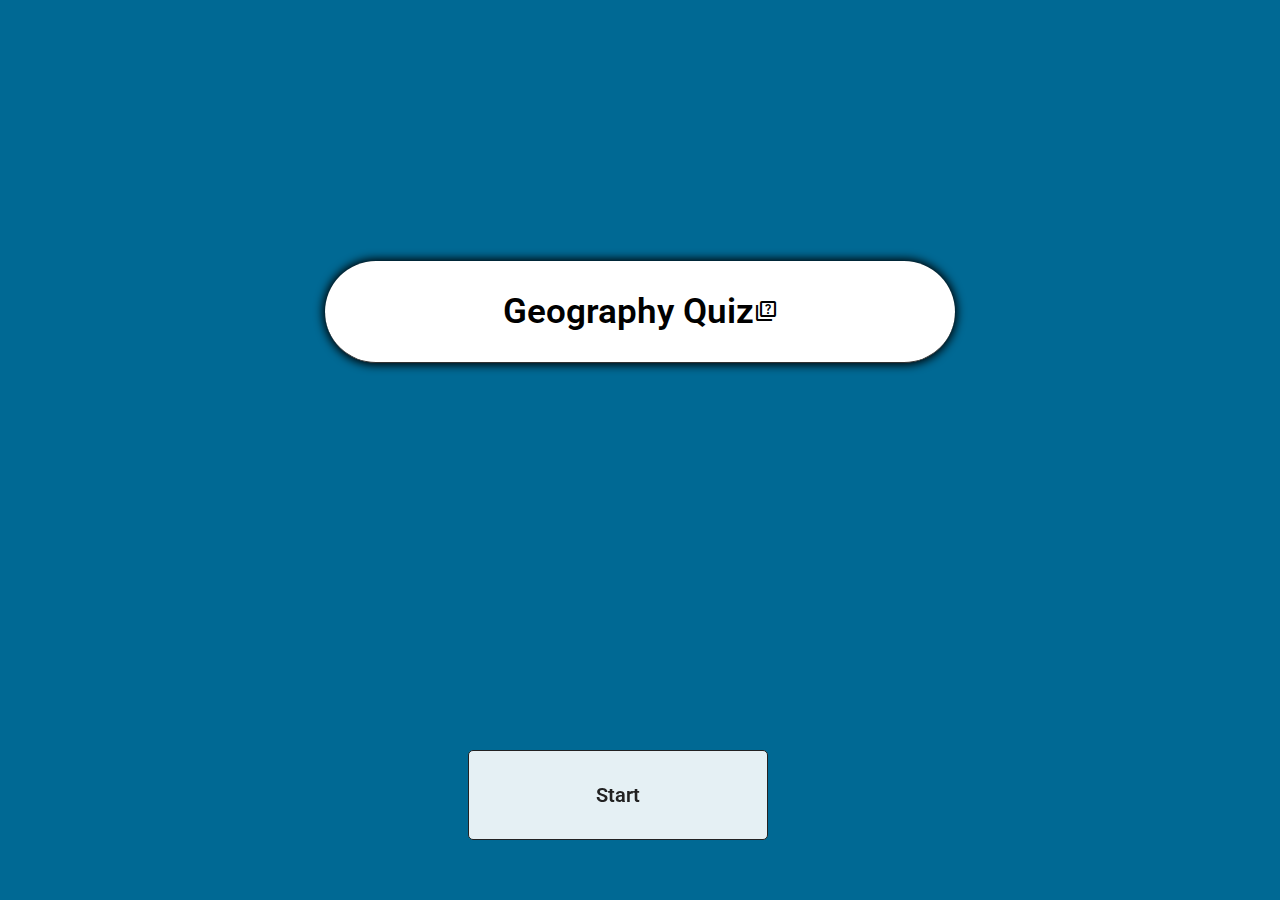
<file: index.html>
<!DOCTYPE html>
<html lang="en">

<head>
    <meta charset="UTF-8">
    <meta http-equiv="X-UA-Compatible" content="IE=edge">
    <meta name="viewport" content="width=device-width, initial-scale=1.0">

    <!-- font awesome and google fonts -->
    <link rel="preconnect" href="https://fonts.googleapis.com">
    <link rel="preconnect" href="https://fonts.gstatic.com" crossorigin>
    <link href= "https://fonts.googleapis.com/css2?family=Roboto:wght@300&display=swap" rel="stylesheet">
    <link rel="stylesheet" href=  "https://fonts.googleapis.com/css2?family=Material+Symbols+Outlined:opsz,wght,FILL,GRAD@48,400,0,0" >
    <link rel="stylesheet" href= "https://fonts.googleapis.com/css2?family=Material+Symbols+Outlined:opsz,wght,FILL,GRAD@48,400,0,0" >
    <link rel="stylesheet" href= "assets/css/style.css">


    <title> Geography Quiz</title>
</head>

<body>

    <div class="quiz">
        <!-- heading for quiz -->
        <h1> Geography Quiz <span class="material-symbols-outlined">
                quiz </span> </h1>
        <div class="container">
            <!-- code for the question container --> 
                        <div id="question-container">
                <div id="question"> Question goes here </div>
                <div id="answer-buttons" class="btn-grid">
                    <button class="btn">Answer 1</button>
                    <button class="btn">Answer 2</button>
                    <button class="btn">Answer 3</button>
                    <button class="btn">Answer 4</button>
                </div>
            </div>
        </div>
<!-- the control area for the next, strt and restart buttons -->
        <div class="controls">
            <button id="start-btn" class="start-btn btn">Start</button>
            <button id="next-btn" class="next-btn btn hide">Next</button>
            <button id="restart" class="restart-btn hide"> Restart</button>

        </div>

<!--code for score area, question counter, correct and incorrect answers -->  
        <div id="score-area">
        <div class="number-of-count">
            <span class="number-of-question"></span>
        </div>
        <p class="scores"> Question Counter: <span id="question-counter">1</span>/8
        </p>

        
        <p class="scores">Correct Answers: <span id="score">0</span></p>
        <p class="scores">Incorrect Answers: <span id="incorrect">0</span></p>

       

            </div>
    </div>
      
    
    <!-- closing body tag - link JS file to HTML file    -->
    <script src="assets/js/script.js"></script>
</body>

</html>
</file>
<file: assets/css/style.css>
@import url("https://fonts.googleapis.com/css2?family=Roboto:wght@300&display=swap");

/*code for the main body of the page */
body {
    background-color: #006994;
    margin: 0;
    padding: 0;
    display: flex;
    justify-content: center;
    align-items: center;
    width: 100vw;
    height: 100vh;
    font-weight: bold;
    font-size: 25px;
}
* {
    box-sizing: border-box;
    margin: 0;
    padding: 0;
    font-family: 'Roboto', sans-serif;
}
.quiz h1 {
    font-size: 35px;
    font-weight: 600;
    border-bottom: 1px solid #333;
    padding-bottom: 30px;
    width: 90%;
    max-width: 80rem;
    margin: 100px auto 0;
    border-radius: 100vh;
    padding: 30px;
    display: flex;
    justify-content: center;
    align-items: center;
    box-shadow: 0 0 10px 2px;
    background-color: #ffffff;
}
/* code for the question container */
.container {
    padding: 30px 0;
    display: flex;
    justify-content: center;
    flex-direction: column;
    align-items: center;
    width: 700px;
    max-width: 60rem;
    border-radius: 5px;
    margin: 20px 0;    
    color: #fffffff8;
    font-weight: 700;
    background-color: #ffffff; 
    visibility: hidden;
      
    }
#question-container {
    visibility: hidden;
}
/*code for the buttons  */
.btn {
    background: rgba(255, 255, 255, 0.897);
    color: #222;
    font-weight: 600;
    width: 100%;
    border: 1px solid #222;
    padding: 10px;
    margin: 10px 0;
    text-align: left;
    border-radius: 5px;
    cursor: pointer;
    transition: all 0.4s;
    text-decoration: none;
}

.btn-score {
    background: white;
    color: #222;
    font-weight: 600;
    width: 100%;
    border: 1px solid #222;    
    margin: 2rem;
    text-align: center;
    border-radius: 4px;
    cursor: pointer;
    transition: all 0.4s;
    text-decoration: none;
    padding: 2rem 0;

}

.btn:hover {
    cursor: pointer;
    box-shadow: 0 0.4rem 1.4rem 0 rgba(255, 255, 255, 0.897);
    transform: translateY(-0.1rem);
    transition: transform 150ms;
}


.btn:disabled {
    cursor: no-drop;
}

.controls {
    display: flex;
    justify-content: center;
    align-items: center;    
    color: #fff;
    font-weight: 800;
    width: 170px;
    border: 0;
    padding: 10px 20px;
    margin: 10px auto 0;
    border-radius: 4px;
    cursor: pointer;

}

/* next and start and restart buttons code */
.next-btn
.restart-btn
 {
    font-size: 1.5rem;
    font-weight: bold;
    padding: 0.5em 1.8em; 
    border-radius: 0.2em; 
    justify-content: center;
}

.hide {

    display: none;
}

.restart-btn{
    font-size: 1.5rem;
    font-weight: bold;
    padding: 0.5em 1.8em; 
    border-radius: 0.2em; 
    justify-content: center;
    width: 250px;
    font-size: 20%;
    margin: auto 0;

}

.start-btn {
    position: fixed;
    bottom: 50px;
    right: 40%;
    display: flex;
    justify-content: center;
    align-items: center;
    width: 300px;
    height: 10%;
    font-size: 20px;
  }  

button{
    text-align: center;
}

#user-score {
    font-size: 1.5em;
    color: #ffffff;

}

.correct {
    background: #008035;
}

.incorrect {
    background: #ff080073;

}

.hide {
    display: none;
}
/* code for the score area */
#score-area {
    display: none;
    border-radius: 5px;
    color: #f2f2f2;
    cursor: pointer; 
    position: fixed;
    top: 60%;
    right: 30px;
    transform: translateY(-50%);
    padding: 40px;
    display: none;
    text-align:center;

} 
.number-of-count{
    font-size: 24px;
    
}

.scores{
    font-size: 24px;
    margin-bottom: 5px;
}

.btn-score{
    padding: 10px 20px;
    background-color: #4CAF50;
    color: #fff;
    border-radius: 5px;
    text-decoration: none;
    margin-bottom: 10px;
    transition: background-color 0.3s ease;
}
.btn-score:hover{
    background-color: #45a049;
}

/* media queries created to ensure that the website is responsive 
for tablet, mobile device, desktop and laptop screen */
@media only screen and (max-width: 672px) {
    #container {
        font-size: 10px;

        margin: 0 auto;
        padding: 0;
    }

    #score-text {
        font-size: 8px;
    }

}

@media only screen and (min-width: 672px) {
    #container {
        font-size: 10px;

        margin: 0 auto;
        padding: 0;
    }

    #score-area {
        font-size: 8px;
    }

}

@media only screen and (max-width: 938px) {
    #container {
        font-size: 14px;

        margin: 0 auto;
        padding: 0;
    }

    #score-area{
        font-size: 10px;
    }

}

@media only screen and (min-width: 938px) {
    #container {
        font-size: 18px;

        margin: 0 auto;
        padding: 0;
    }

    #score-area {
        font-size: 10px;
    }

}
</file>
